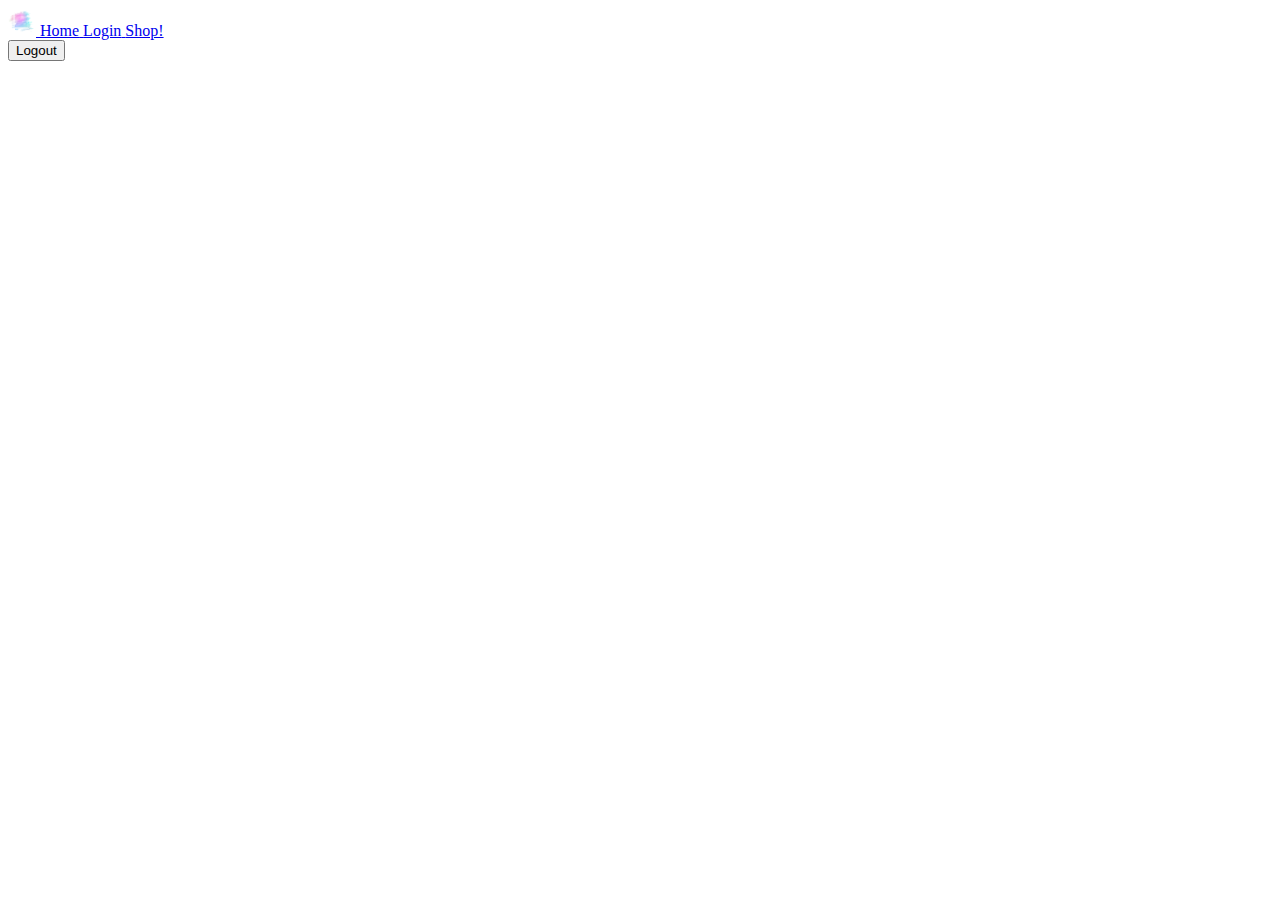
<file: templates/_header.html>
<!DOCTYPE html>
<!-- [if lt IE 7]>      <html class="no-js lt-ie9 lt-ie8 lt-ie7"> <![endif]-->
<!--[if IE 7]>         <html class="no-js lt-ie9 lt-ie8"> <![endif]-->
<!--[if IE 8]>         <html class="no-js lt-ie9"> <![endif]-->
<!--[if gt IE 8]>      <html class="no-js"> <!--<![endif] -->
<html>
  <head>
    <meta charset="utf-8">
    <meta http-equiv="X-UA-Compatible" content="IE=edge">
    <title></title>
    <meta name="description" content="">
    <meta name="viewport" content="width=device-width, initial-scale=1">
    <script defer src="../public/src/app.js" ></script>
    <script src="https://js.stripe.com/v3/"></script>
  </head>
  <body>
    
    
    <nav class="navbar is-dark" role="navigation" aria-label="main navigation">
      <div class="navbar-brand">
        <a class="navbar-item" href="/">
          <img src="/public/logo.png" width="28" height="28">
          <span>Home</span>
        </a>
        <a  id="login"  class="loggedIn navbar-item" href="/signup">
          <span >Login</span>
        </a>
        <a id="shop" class="loggedIn navbar-item" href="/shop">
          <span >Shop!</span>
        </a>
        <div class=" navbar-item">
        <button id="logout" class="loggedIn button is-danger" onclick="app.logout()" >
          <span >Logout</span>
        </button>
        </div>
      </div>
    
      
    </nav>
</file>
